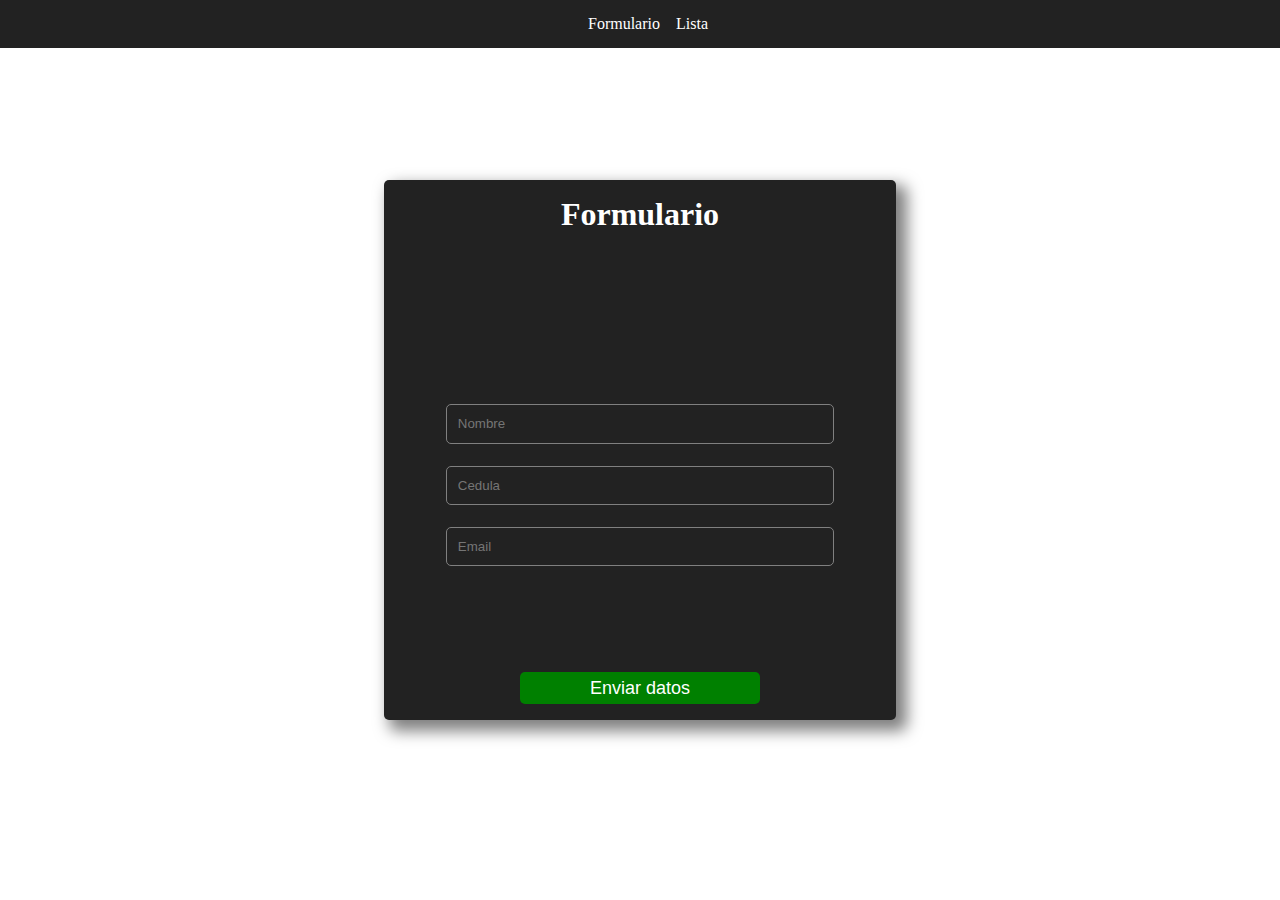
<file: src/views/index.html>
<!DOCTYPE html>
<html lang="es">
  <head>
    <meta charset="UTF-8" />
    <meta name="viewport" content="width=device-width, initial-scale=1.0" />
    <link rel="icon" href="../assets/favicon.svg" type="image/svg+xml" />
    <link rel="stylesheet" href="../css/index.css" />
    <title>Formulario</title>
  </head>

  <body>
    <header>
      <nav class="navbar">
        <a class="navbar-item" href="../views/index.html">Formulario</a>
        <a class="navbar-item" href="../views/list.html">Lista</a>
      </nav>
    </header>

    <main class="container">
      <form class="form">
        <h1>Formulario</h1>
        <p id="message"></p>
        <div class="inputs-container">
          <input
            type="text"
            placeholder="Nombre"
            name="full_name"
            required
          /><br />
          <input type="text" placeholder="Cedula" name="CI" required /><br />
          <input type="email" placeholder="Email" name="email" required /><br />
        </div>
        <button class="form-button" type="submit">Enviar datos</button>
      </form>
    </main>

    <script type="module" src="../js/index.js"></script>
  </body>
</html>
</file>
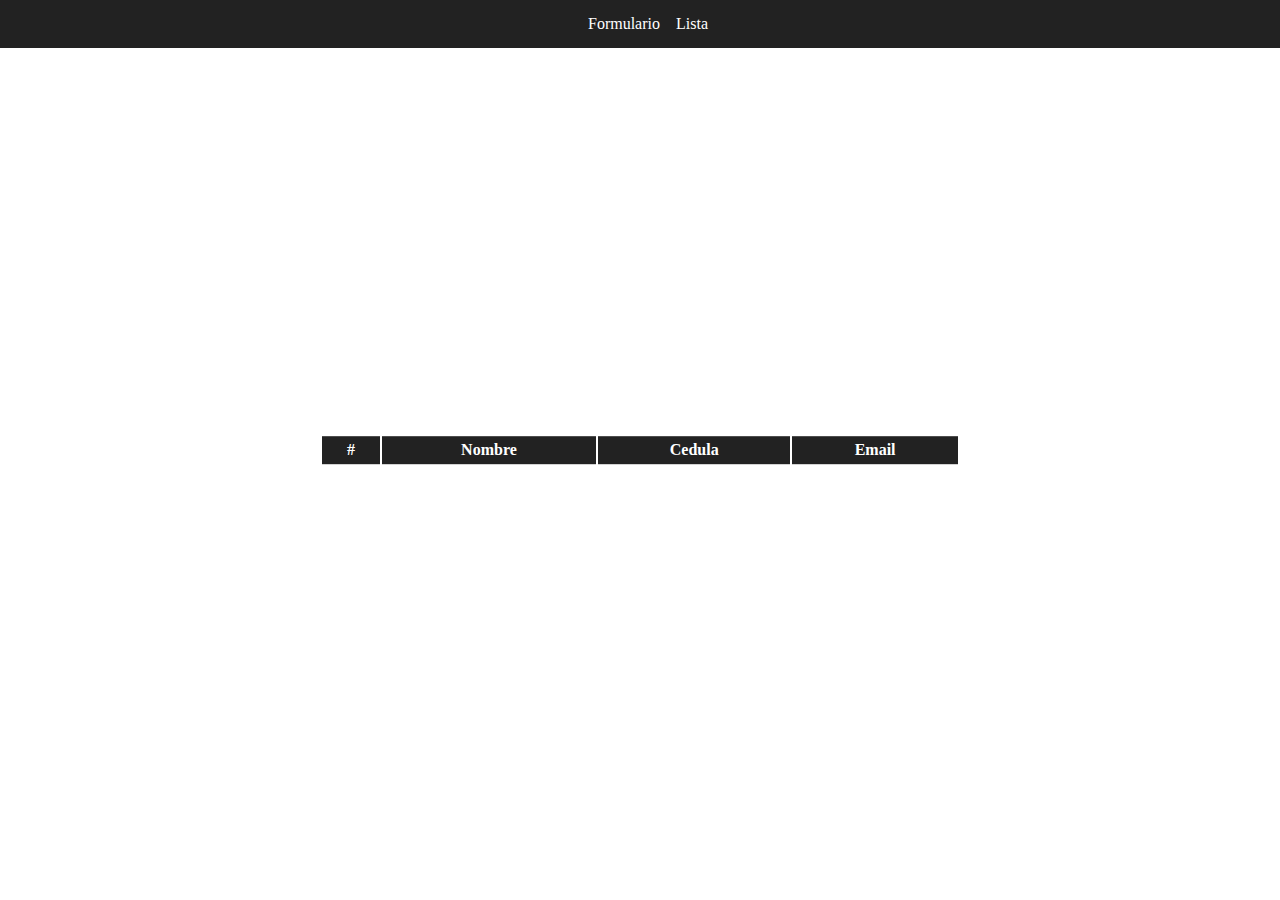
<file: src/views/list.html>
<!DOCTYPE html>
<html lang="es">
  <head>
    <meta charset="UTF-8" />
    <meta name="viewport" content="width=device-width, initial-scale=1.0" />
    <link rel="icon" href="../assets/favicon.svg" type="image/svg+xml" />
    <link rel="stylesheet" href="../css/list.css" />
    <title>Lista</title>
  </head>

  <body>
    <header>
      <nav class="navbar">
        <a class="navbar-item" href="../views/index.html">Formulario</a>
        <a class="navbar-item" href="../views/list.html">Lista</a>
      </nav>
    </header>

    <main class="container">
      <table class="table">
        <thead class="table-head">
          <tr class="table-tr">
            <th class="table-th">#</th>
            <th class="table-th">Nombre</th>
            <th class="table-th">Cedula</th>
            <th class="table-th">Email</th>
          </tr>
        </thead>

        <tbody class="table-body"></tbody>
      </table>
    </main>

    <script type="module" src="../js/list.js"></script>
  </body>
</html>
</file>
<file: src/css/index.css>
/* General sytles */
* {
  margin: 0;
  padding: 0;
  box-sizing: border-box;
}

/* Header styles */
.navbar {
  display: flex;
  position: sticky;
  top: 0;
  justify-content: center;
  align-items: center;
  background: #222;
  height: 3rem;
  color: #fff;
}

.navbar-item {
  text-decoration: none;
  color: #fff;
  padding-left: 1rem;
}

.navbar-item:hover {
  color: #ffe4c4;
}

/* Main content styles */
.container {
  display: flex;
  justify-content: center;
  align-items: center;
}

.form {
  position: absolute;
  top: 50%;
  left: 50%;
  transform: translate(-50%, -50%);
  display: flex;
  flex-direction: column;
  justify-content: space-between;
  align-items: center;
  text-align: center;
  background: #222;
  width: 40%;
  height: 60%;
  padding: 1rem;
  border-radius: 5px;
  color: #fff;
  box-shadow: 8px 8px 15px 3px rgba(0, 0, 0, 0.5);
}

.inputs-container {
  display: flex;
  flex-direction: column;
  justify-content: center;
  align-items: center;
  width: 90%;
  gap: 2px;
}

.form input {
  width: inherit;
  padding: 0.7rem;
  color: #fff;
  background: transparent;
  outline: none;
  border: 1px solid gray;
  border-radius: 5px;
}

.form input:hover,
.form input:focus {
  border: 1px solid #fff;
}

.form-button {
  font-size: large;
  width: 50%;
  background: green;
  height: 2rem;
  border: none;
  border-radius: 5px;
  cursor: pointer;
  color: #fff;
}

.form-button:hover {
  background: rgb(0, 104, 0);
}
</file>
<file: src/css/list.css>
* {
  margin: 0;
  padding: 0;
  box-sizing: border-box;
}

.navbar {
  display: flex;
  position: sticky;
  top: 0;
  justify-content: center;
  align-items: center;
  background: #222;
  height: 3rem;
  color: #fff;
}

.navbar-item {
  text-decoration: none;
  color: #fff;
  padding-left: 1rem;
}

.navbar-item:hover {
  color: #ffe4c4;
}

.container {
  display: flex;
  justify-content: center;
  align-items: center;
}

.table {
  position: absolute;
  top: 50%;
  left: 50%;
  transform: translate(-50%, -50%);
  color: #fff;
  width: 50%;
}

.table-head {
  background: #222;
}

.table-th {
  padding: 0.3rem;
}

.table-td {
  text-align: center;
  padding: 0.3rem;
  border-bottom: 1px solid #222;
}
</file>
